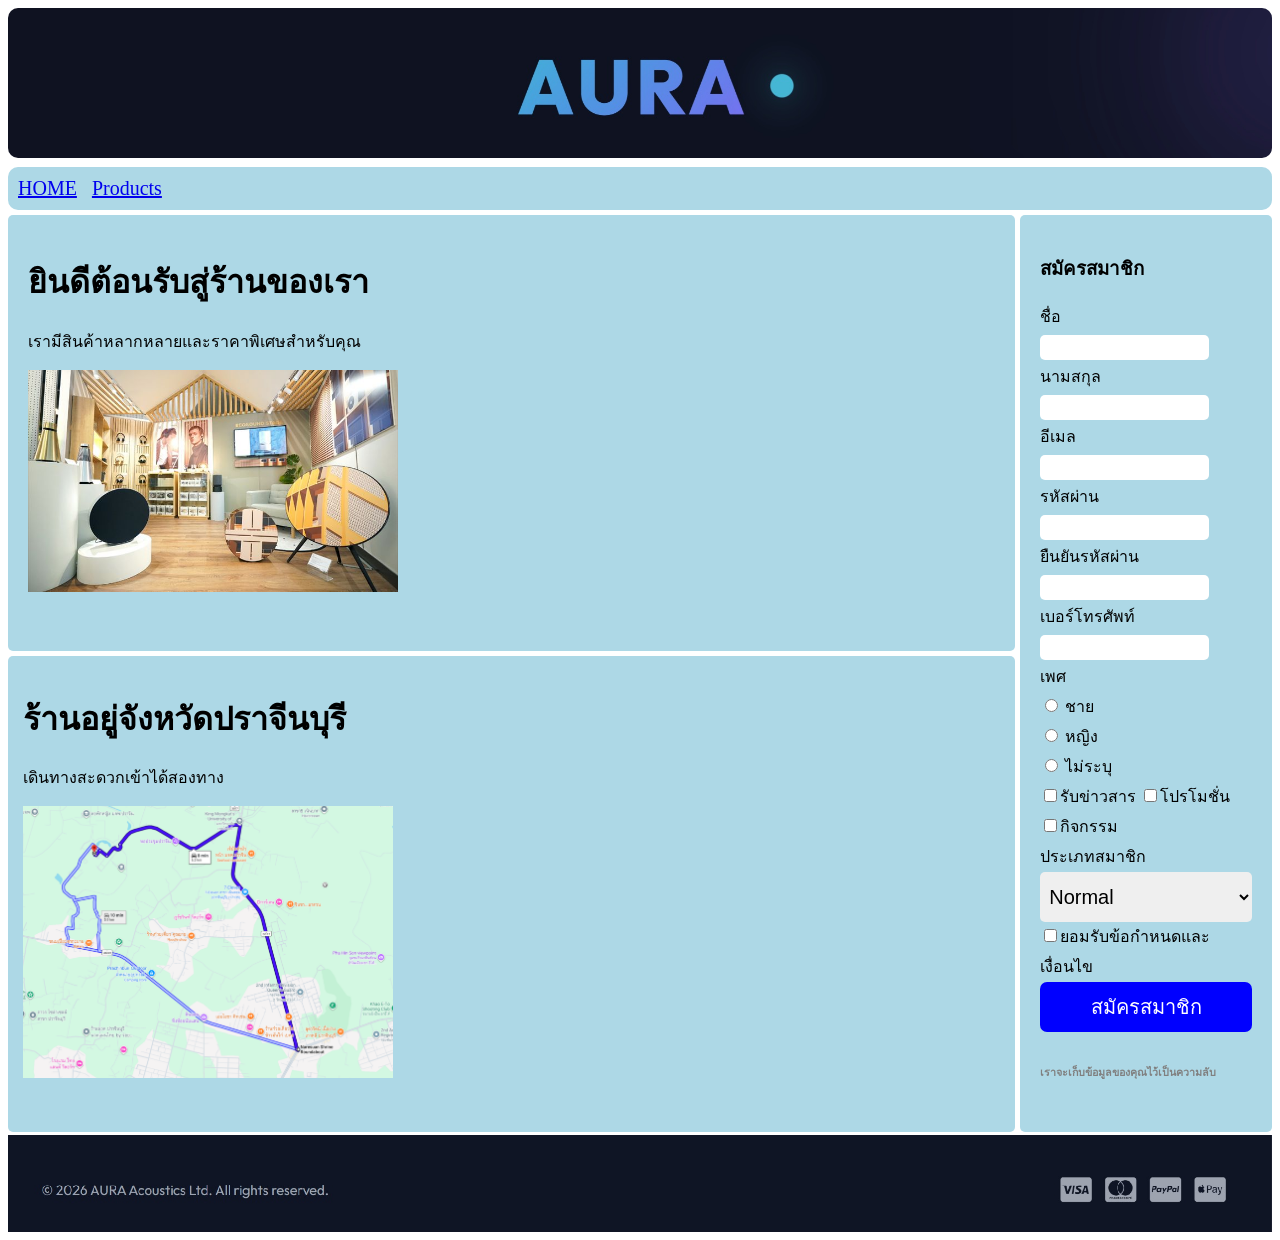
<file: html/HW5/index.html>
<!DOCTYPE html>
<html lang="en">
<head>
    <meta charset="UTF-8">
    <meta name="viewport" content="width=device-width, initial-scale=1.0">
    <link rel="stylesheet" href="/html/HW5/css/gridstyle.css">
    <title>Document</title>
</head>
<body>
    <header><img src="/html/HW5/images/header.jpg" alt="" width="100%" class="header"></header>

    <div class="headmenu">
        <a href="/html/HW5/index.html">HOME</a>
        <a href="/html/HW5/product.html">Products</a>
        
    </div>

<div class="main">

    <div class="navbar-a">
       <h1>ยินดีต้อนรับสู่ร้านของเรา</h1>
        <p>เรามีสินค้าหลากหลายและราคาพิเศษสำหรับคุณ</p>
        <img src="/html/HW5/images/shop.jpg" alt="">
    </div>

    <div class="register">
        <h3>สมัครสมาชิก</h3>
            <label>ชื่อ</label><br>
                <input type="name" class="boxregister"><br>
            <label>นามสกุล</label><br>
                <input type="name" class="boxregister"><br>
            <label>อีเมล</label><br>
                <input type="email" class="boxregister" required><br>
            <label>รหัสผ่าน</label><br>
                <input type="password" class="boxregister" required><br>
            <label>ยืนยันรหัสผ่าน</label><br>
                <input type="password" class="boxregister" required><br>
            <label>เบอร์โทรศัพท์</label><br>
                <input type="tel" class="boxregister" ><br>
            <label>เพศ</label><br>
                <input type="radio" name="man"> ชาย <br>
                <input type="radio" name="women"> หญิง<br>
                <input type="radio" name="on singnal"> ไม่ระบุ<br>
        
                <input type="checkbox">รับข่าวสาร
                <input type="checkbox">โปรโมชั่น
                <input type="checkbox">กิจกรรม<br>
            <label>ประเภทสมาชิก</label><br>
                <select>
                <option>Normal</option>
                <option>Premium</option>
                <option>VeryVery Premium</option>
                </select><br>

                <input type="checkbox">ยอมรับข้อกำหนดและเงื่อนไข<br>

            <a href="#"> <button>สมัครสมาชิก</button><br></a>
            <h6 class="footerregister">เราจะเก็บข้อมูลของคุณไว้เป็นความลับ</h6>
    </div>

    <div class="navbar-b">
        <h1>ร้านอยู่จังหวัดปราจีนบุรี</h1>
        <p>เดินทางสะดวกเข้าได้สองทาง</p>
        <img src="/html/HW5/images/map.png">
    </div>
</div>

<footer>
    <img src="/html/HW5/images/footer.jpg" alt="footer" class="footer">
</footer>
</body>
</html>
</file>
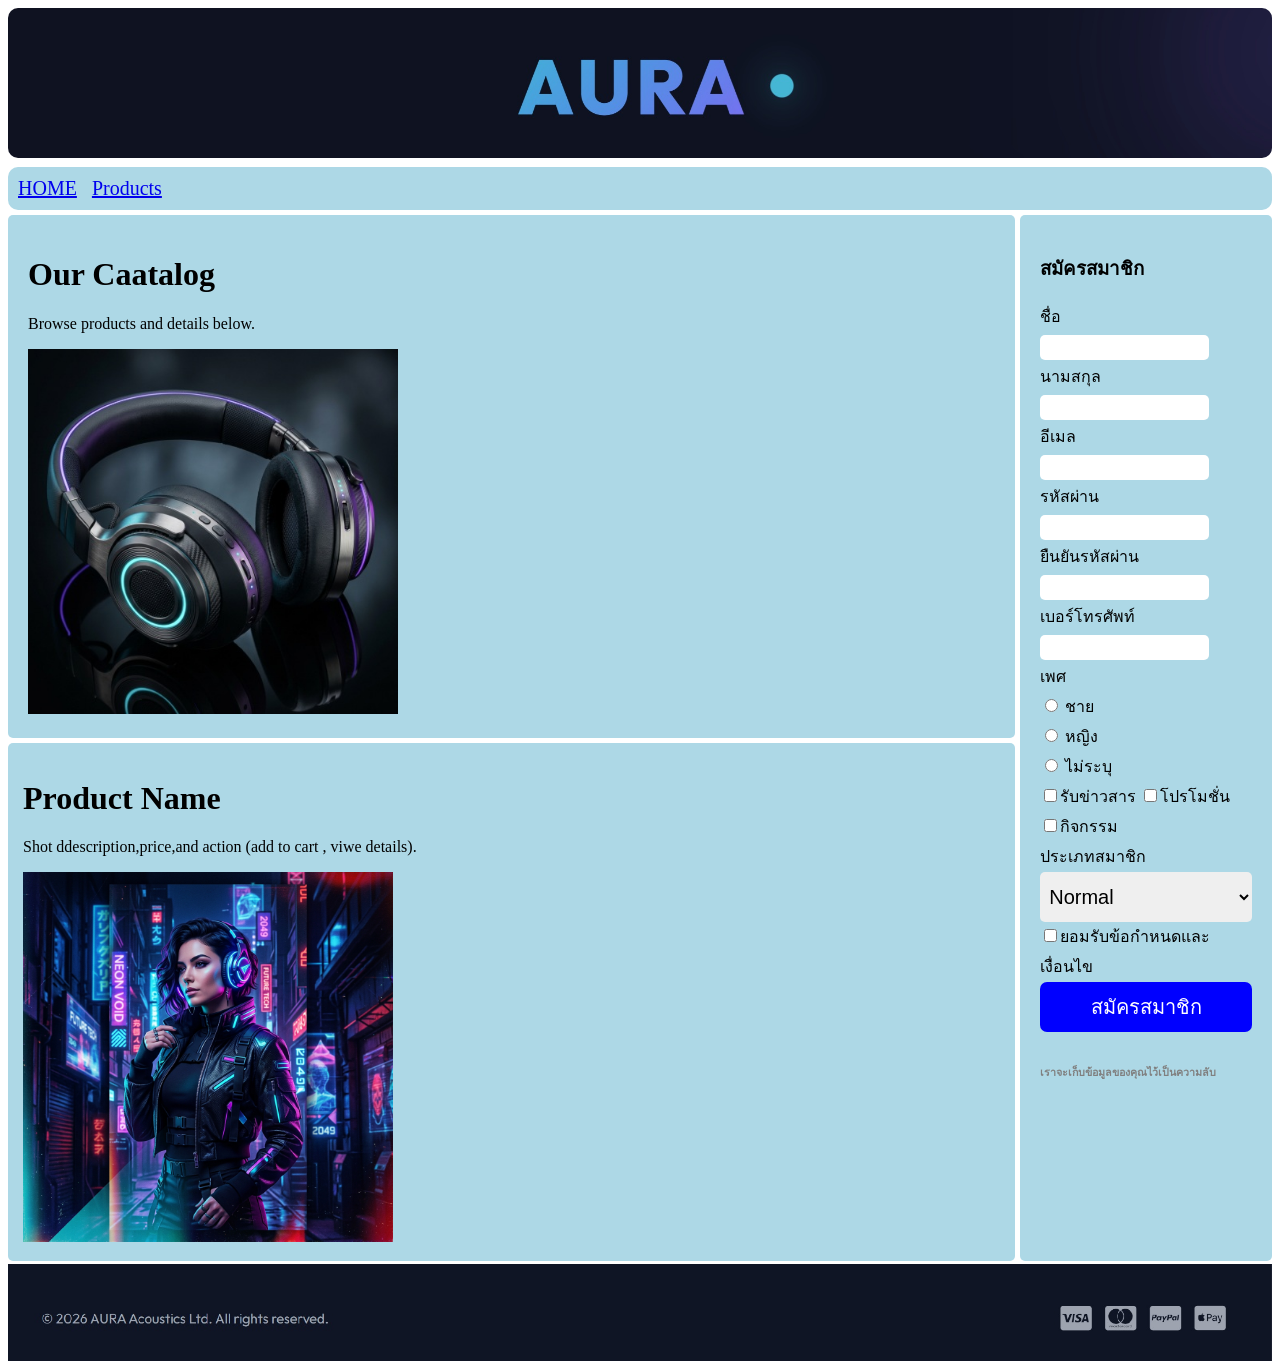
<file: html/HW5/product.html>
<!DOCTYPE html>
<html lang="en">
<head>
    <meta charset="UTF-8">
    <meta name="viewport" content="width=device-width, initial-scale=1.0">
    <link rel="stylesheet" href="/html/HW5/css/gridstyle.css">
    <title>Document</title>
</head>
<body>
    <header><img src="/html/HW5/images/header.jpg" alt="" width="100%" class="header"></header>

    <div class="headmenu">
        <a href="/html/HW5/index.html">HOME</a>
        <a href="/html/HW5/product.html">Products</a>
        
    </div>

<div class="main">

    <div class="navbar-a">
       <h1>Our Caatalog</h1>
        <p>Browse products and details below.</p>
        <img src="/html/HW5/images/product1.jpg" alt="">
    </div>

    <div class="register">
        <h3>สมัครสมาชิก</h3>
            <label>ชื่อ</label><br>
                <input type="name" class="boxregister"><br>
            <label>นามสกุล</label><br>
                <input type="name" class="boxregister"><br>
            <label>อีเมล</label><br>
                <input type="email" class="boxregister" required><br>
            <label>รหัสผ่าน</label><br>
                <input type="password" class="boxregister" required><br>
            <label>ยืนยันรหัสผ่าน</label><br>
                <input type="password" class="boxregister" required><br>
            <label>เบอร์โทรศัพท์</label><br>
                <input type="tel" class="boxregister" ><br>
            <label>เพศ</label><br>
                <input type="radio" name="man"> ชาย <br>
                <input type="radio" name="women"> หญิง<br>
                <input type="radio" name="on singnal"> ไม่ระบุ<br>
        
                <input type="checkbox">รับข่าวสาร
                <input type="checkbox">โปรโมชั่น
                <input type="checkbox">กิจกรรม<br>
            <label>ประเภทสมาชิก</label><br>
                <select>
                <option>Normal</option>
                <option>Premium</option>
                <option>VeryVery Premium</option>
                </select><br>

                <input type="checkbox">ยอมรับข้อกำหนดและเงื่อนไข<br>

            <a href="#"> <button>สมัครสมาชิก</button><br></a>
            <h6 class="footerregister">เราจะเก็บข้อมูลของคุณไว้เป็นความลับ</h6>
    </div>

    <div class="navbar-b">
        <h1>Product Name</h1>
        <p>Shot ddescription,price,and action (add to cart , viwe details).</p>
        <img src="/html/HW5/images/product2.jpg">
    </div>
</div>

<footer>
    <img src="/html/HW5/images/footer.jpg" alt="footer" class="footer">
</footer>
</body>
</html>
</file>
<file: html/HW5/css/gridstyle.css>
*{
   box-sizing: border-box;
   padding: 0;
}
.header{
    width: 100%;
    height: 150px;
    padding:0;
    border-radius: 10px;
    object-fit: cover;
    
}

.headmenu{
    display: flex;
    gap: 15px;
    font-size: 20px;
    margin-top: 5px;
    padding: 10px;
    border-radius: 10px;
    background-color: lightblue;
}

.main{
   
    align-items: stretch;
    margin-top: 5px;
    display:grid;
    padding: 0cm;
    grid-template-columns: minmax(0,4fr) 1fr;
    grid-template-rows: auto auto;
    gap: 5px;
}

.navbar-a{
    grid-column:1;
    grid-row:1;
    padding: 20px;
    background-color: lightblue;
    border-radius: 5px;
    
}
.navbar-a img{
    width: 370px;
    height: auto;
}

.register{
    grid-column: 2;
    grid-row: 1/3;
    border-radius: 5px;
    padding: 20px;
    line-height: 30px;
    background-color:lightblue;
}

.boxregister{
    border-radius: 5px; 
    border-style:hidden;
    width:auto;
    height: 25px;
}

select{
    font-size: 20px;
    border: none;
    width: 100%;
    height: 50px;
    border-radius: 5px;
    padding: 5px;
}

.navbar-b{
    padding: 15px;
    border-radius: 5px;
    background-color: lightblue;
}

.navbar-b img{
    height: auto;
    width: 370px;
}

button{
    font-size: medium;
    font-family:Arial, Helvetica, sans-serif;
    width:100%;
    height: 50px;
    cursor: pointer;
    background-color: rgb(0, 0, 255);
    color:rgb(255, 255, 255);
    font-size: 20px;
    border: none;
    border-radius: 7px;
}
.footerregister{
    color: gray;

}

.footer{
    padding-top: 3px;
    width: 100%;
    height: 100px;
    display: block;
    object-fit: cover;
}
</file>
